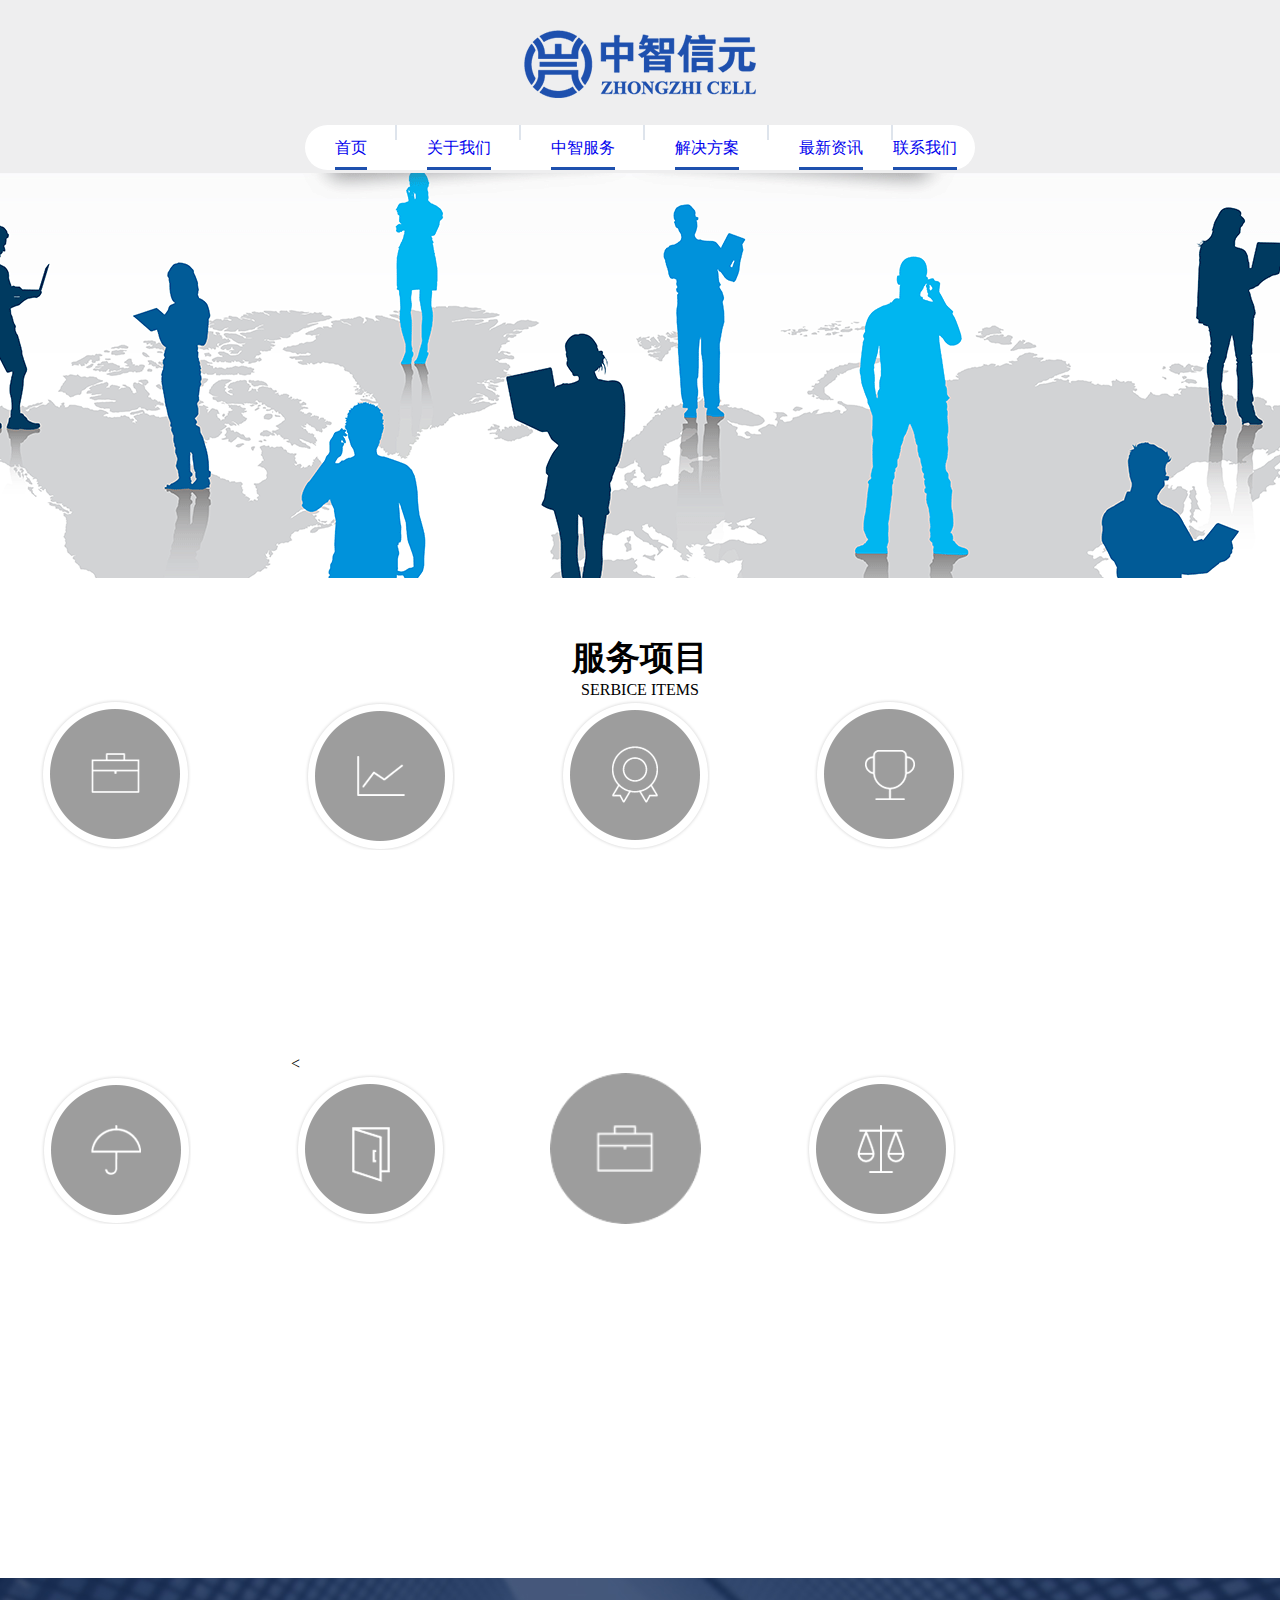
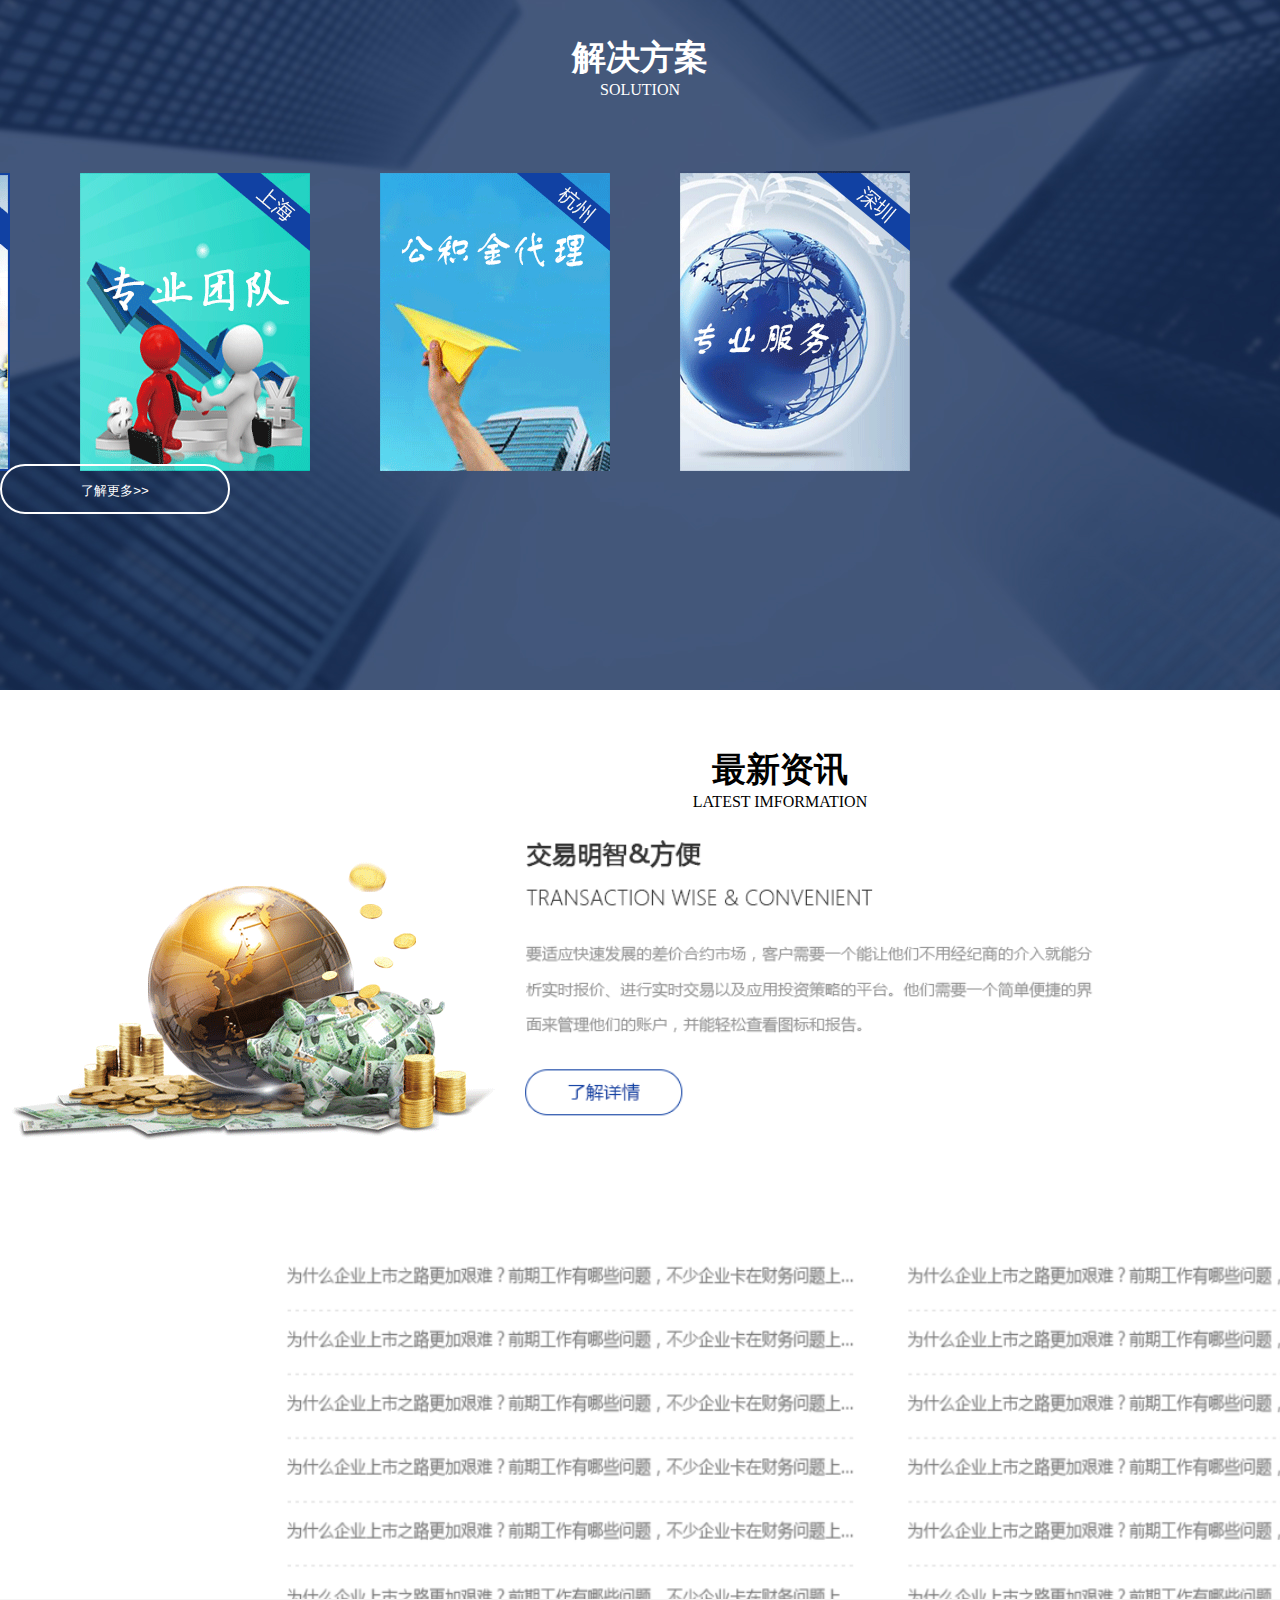
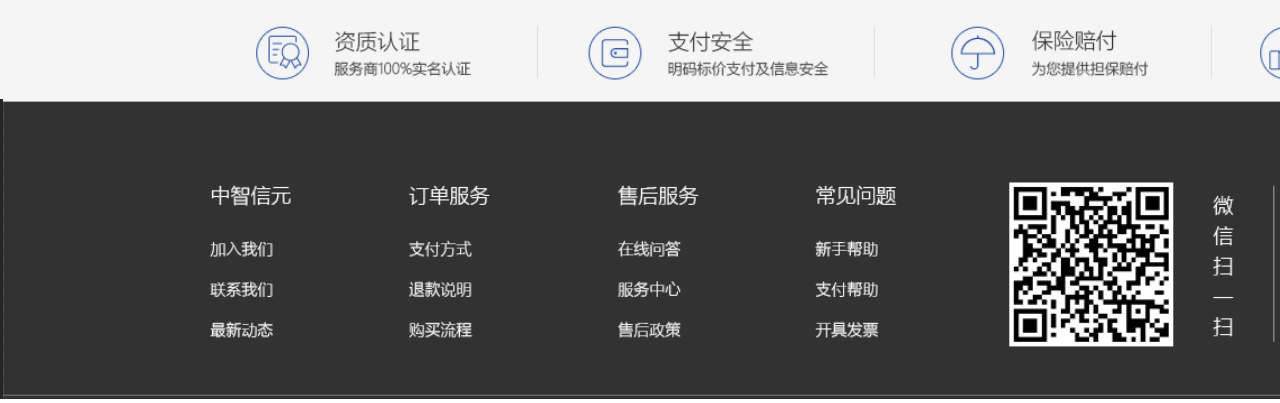
<file: 中智首页/zhongzhi.html>
<!DOCTYPE html>
<html lang="en">

<head>
    <meta charset="UTF-8">
    <title>中智首页</title>
    <link rel="stylesheet" type="text/css" href="index.css">
</head>
<body>
<div class="header">
	<div class="logo"> 
    <img src="logo.png">  
    </div>
    <ul class="nav">
        <li><a href="#">首页</a></li>
        <li><a href="#">关于我们</a></li>
        <li><a href="#">中智服务</a>
        </li>
        <li><a href="#">解决方案</a></li>
        <li><a href="#">最新资讯</a></li>
        <li><a href="#">联系我们</a></li>
    </ul>
</div>
<div class="banner"></div>
<div class="serve">
    <h3>服务项目</h3>
    <p>SERBICE ITEMS</p>
    <div class="serve1"></div>
    <ul>
    <li><img src="11.png" height="151" width="151"><
    <img src="12.png" height="151" width="151">
    <img src="13.png" height="151" width="151">
    <img src="14.png" height="151" width="151">
    <p> </p>
    <img src="21.png" height="151" width="151">
    <img src="22.png" height="151" width="151">
    <img src="23.png" height="151" width="151">
    <img src="24.png" height="151" width="151">
</div>

<div class=" content solution">
    <div class="box"></div>
    <h3>解决方案</h3>
    <p>SOLUTION</p>
    <ul class="solutionimg">
        <li><a href=""><img src="31.png" height="300" width="230" alt=""></a></li>
        <li><a href=""><img src="32.png" height="300" width="230" alt=""></a></li>
        <li><a href=""><img src="33.png" height="300" width="230" alt=""></a></li>
        <li><a href=""><img src="34.png" height="300" width="230" alt=""></a></li>
    </ul>
    <button>了解更多>></button>
    </div>

    <div class="new">
        <h3>最新资讯</h3>
        <p>LATEST IMFORMATION</p>
    <img src="37.png" height="293" width="495">
    <img src="111.png" height="333" width="784">
    <img src="555.png" height="516" width="1757">

    </div>
    <div class="zong">
    <img src="zong.png" height="110" width="1756">
    </div>
    <div class="last">
        <img src="222.png" height="300" width="1749">
    </div>

</body>
</html>
</file>
<file: 中智首页/index.css>
*{
        padding: 0;
        margin: 0;
    }
    ul,li,ol{
        list-style: none;
    }
    a{
        text-decoration: none;
    }
    .header{
        height: 173px;
        background-color: #eeeeef;
    }
    .logo{
        text-align: center;
        height: 95px;
        padding-top: 30px;
    }
    .nav{
        width: 670px;
        height: 45px;
        background-color: white;
        margin: 0 auto;
        border-radius: 23px;
    }
    .nav li{
        float: left;
        height: 15px;
        padding:0 30px;
        line-height: 45px;
        background:url(xian.png) no-repeat right center;
    }
    .nav li a{
        display: block;
        height: 42px;
        border-bottom: 3px solid #1e50ae;
    }
    .nav li:last-child{
        background:none;
        padding: 0;
        margin: 0;
    }
    .banner{
        width: 100%;
        height: 405px;
        background:url(3.png) no-repeat center center;
    }
    .serve{
        width: 1200px;
        height: 1000px;
        margin: 0 auto;
        background-color: white;

    }
    .serve h3{
        padding-top: 57px;
        font-size: 34px;
        text-align: center;
    }
    .serve p{
        text-align: center;
    }
    .serve img{
        padding-right: 100px;
        padding-bottom: 219px;
    }

     .solution{
        width: 100%;
        height:712px;
        background: url(9.png) no-repeat center center;
    }
    .clearfix::after{
        clear: both;
    }
    .solution li{
        float: left;
        margin-right: 50px;
    }
    .solution li.last{
        margin-right: 0;
    }
    .content h3{
        padding-top: 57px;
        font-size: 34px;
        text-align: center;
        color: white;

    }
    .content p{
        padding-bottom: 72px;
        text-align: center;
        color: white;
    }
    .solution ul{
        height: 293px;
        width: 1500px;
    }
    .solution button{
        background: transparent;
        width: 230px;
        height: 50px;
        text-align: center;
        line-height: 50px;
        color: #fff;
        border: 2px solid #fff;
        border-radius: 25px;
        float: center;
    }
    .solutionimg{
        float: right;
    }
    .solution img{
        float: left;
        padding-right: 20px;
    }
    .new{
        width: 1560px;
        height: 909px;
        background-color: white;
    }
    .new h3{
        padding-top: 57px;
        font-size: 34px;
        text-align: center;
    }
    .new p{
        text-align: center;
    }
    .new img{

        padding-right: 0;
    }
    .new h2{
        float: right;
    }
    .zong{
        width: 1560px;
        height: 100px;
    }
</file>
